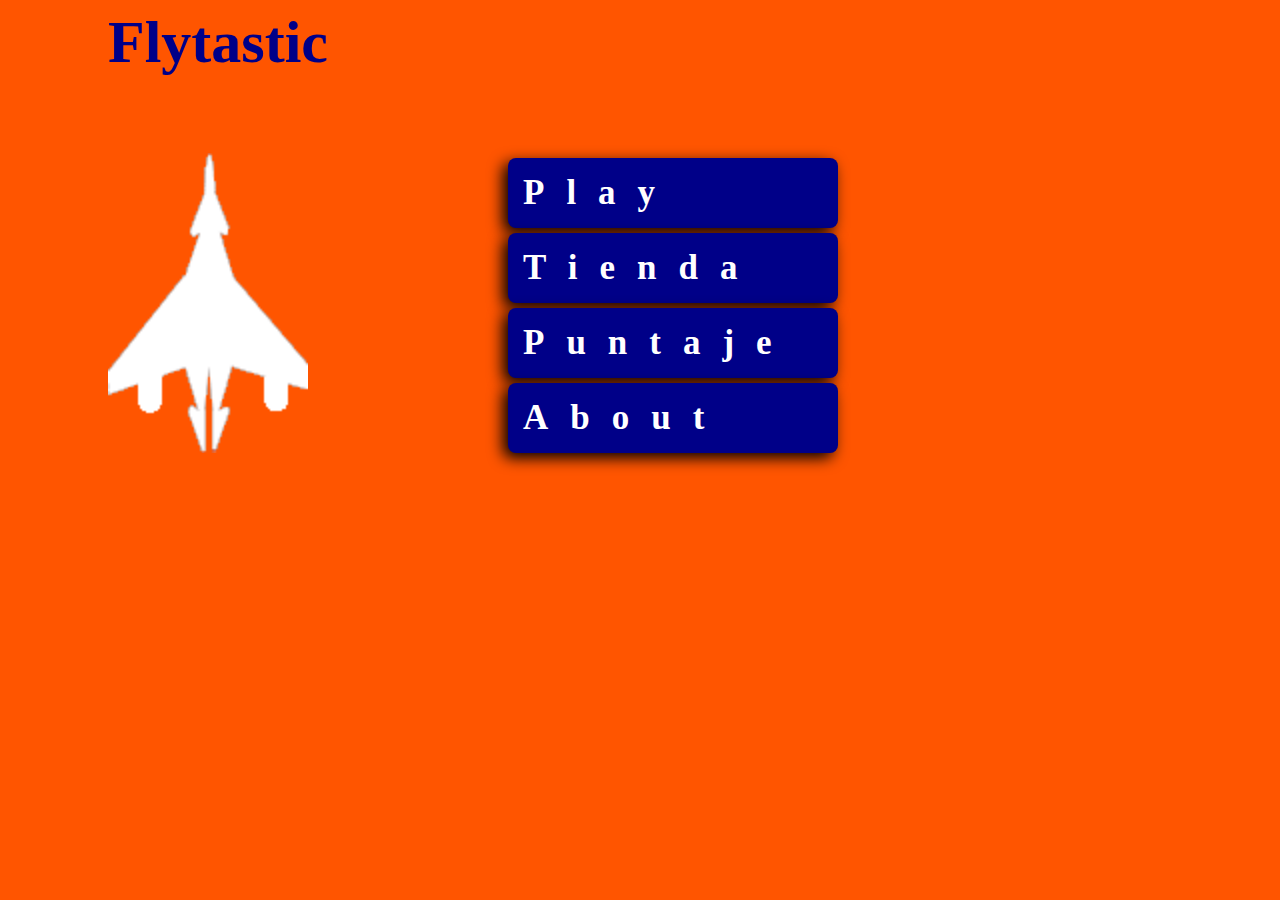
<file: index.html>
<html>
<head>
<title>.: Flytastic :.</title>
<link rel="stylesheet" href="styles/flytastic.css">
<script src="scripts/redirect.js"></script>
</head>
<body>
<h1 onclick="redirect('index.html')">Flytastic</h1>
<br><br>
<img src="images/plane1-white.png" width="200" style="margin-left : 100px; float : left;">
<div id="menu" style="margin-left : 500px">
<div id="option" onclick="redirect('game.html')">Play</div>
<div id="option" onclick="redirect('store.html')">Tienda</div>
<div id="option" onclick="redirect('score.html')">Puntaje</div>
<div id="option" onclick="redirect('about.html')">About</div>
</div>
</body>
</html>
</file>
<file: styles/flytastic.css>
body {
background : #f50;
}

h1 {
color : #008 ;
font-size : 60px ;
font-weight : bold ;  
margin-left : 100px ;
}
div#menu {
margin-left : 300px ;
}

div#menu div#option {
background : #008 ;
color : white;
padding : 15px ;
font-size : 35px ;
letter-spacing : 22px ;
margin-top : 5px ;
border-radius : 8px ;
font-weight : bold ;
width : 300px ;
box-shadow : -5px 5px 15px black ;
-webkit-transition : background 0.3s linear;
cursor : hand ;
}

div#menu div#option:hover {
background : #00e ;
box-shadow : -5px 5px 10px black ;
}
#gamebox {
width : 800px;
height : 600px ;
background : white ;
}
</file>
